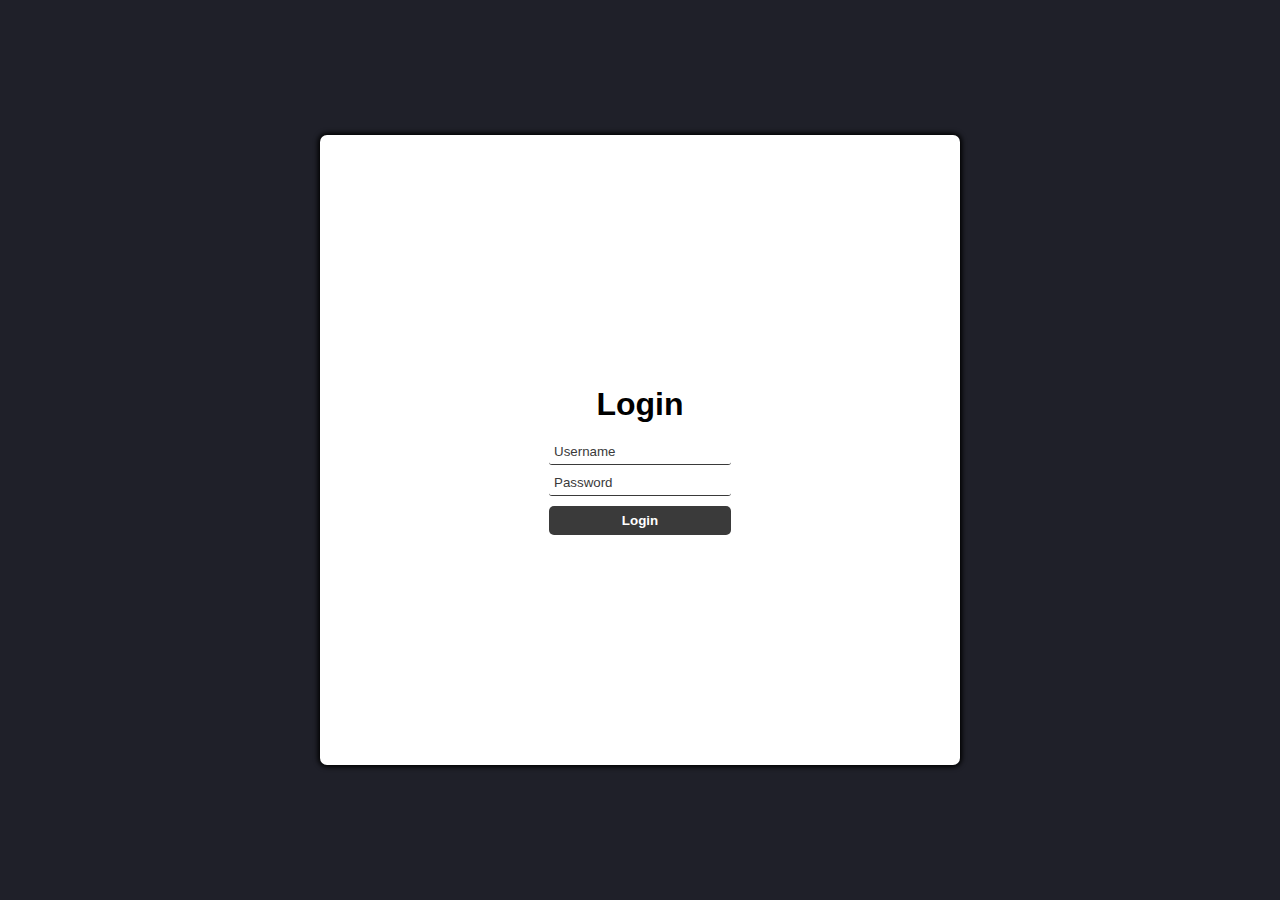
<file: HTML/login.html>
<!--
 Login Page die mit JS dem User erlaubt sich einzuloggen
 @author Stefan Crasninaec, Samuel Steinhart, Eric Fuchs
 @version 11.05.2023
 -->
<!DOCTYPE html>
<html lang="en">
  <head>
    <meta charset="UTF-8" />
    <meta http-equiv="X-UA-Compatible" content="IE=edge" />
    <meta name="viewport" content="width=device-width, initial-scale=1.0" />
    <title>GADGEX | Login</title>
    <link rel="stylesheet" href="../CSS/login.css" />
    <script src="../JS/login-page.js"></script>
    
  </head>

  <body>

    <main id="main-holder">

      <h1 id="login-header">Login</h1>
      <!-- Login Eingaben-->
      <form id="login-form">
        <input type="text" name="username" id="username-field" class="login-form-field" placeholder="Username">
        <input type="password" name="password" id="password-field" class="login-form-field" placeholder="Password">
        <input type="submit" value="Login" id="login-form-submit">
      </form>
      <!-- Error msg falls die Eingabe Falsch ist-
      <div id="login-error-msg-holder">
        <p id="login-error-msg">Invalid username <span id="error-msg-second-line">and/or password</span></p>
      </div>
      <div>
        <a href="../index.html" class="back">Home</a>
      <a href="../HTML/register.html" class="back">Register</a>
      </div>

    </main>
  </body>
</html>
</file>
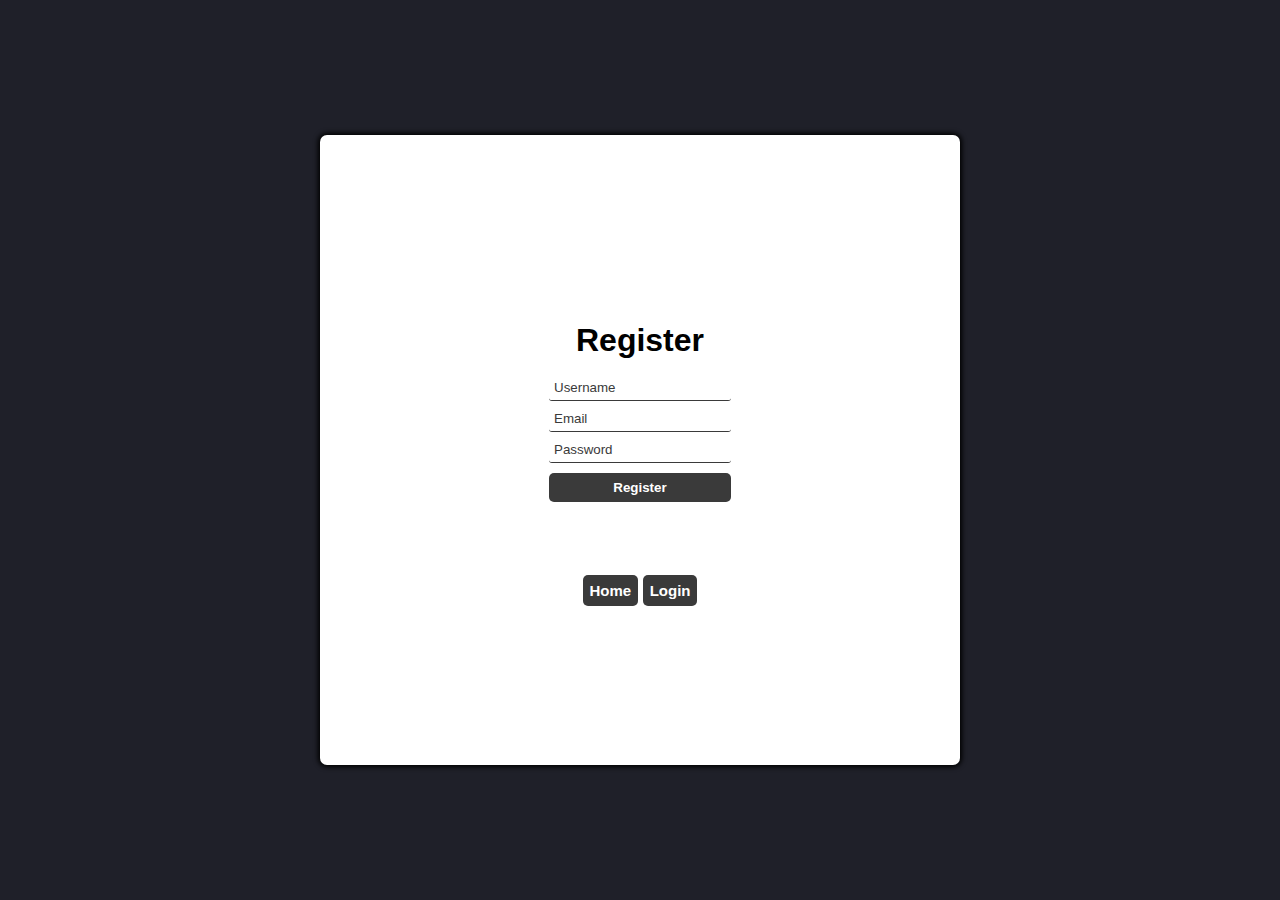
<file: HTML/register.html>
<!--
 Login Page die dem User erlaubt sich zu Registrieren (funktioniert automatisch wegen "Server Problemen" nicht.
 @author Stefan Crasninaec, Samuel Steinhart, Eric Fuchs
 @version 11.05.2023
 -->
<!DOCTYPE html>
<html lang="en">
  <head>
    <meta charset="UTF-8" />
    <meta http-equiv="X-UA-Compatible" content="IE=edge" />
    <meta name="viewport" content="width=device-width, initial-scale=1.0" />
    <title>GADGEX | Register</title>
    <link rel="stylesheet" href="../CSS/login.css" />
  </head>

  <body>
    <main id="main-holder">

      <h1 id="login-header">Register</h1>

      <!-- Registrierungs-Daten -->
      <form id="login-form">
        <input type="text" name="username" id="username-field" class="login-form-field" placeholder="Username">
        <input type="email" name="password" id="email-field" class="login-form-field" placeholder="Email">
        <input type="password" name="password" id="password-field" class="login-form-field" placeholder="Password">
        <input type="submit" value="Register" id="login-form-submit">
      </form>
      <!-- Error Msg die beim Versuch einen Account zu Machen kommt-->
      <div id="login-error-msg-holder">
        <p id="login-error-msg">Server Issue<span id="error-msg-second-line">Please try again later</span></p>
      </div>
      <div>
        <a href="../index.html" class="back">Home</a>
      <a href="../HTML/login.html" class="back">Login</a>
      </div>

    </main>
  </body>
</html>
</file>
<file: CSS/login.css>
html {
    height: 100%;
  }
  
  body {
    height: 100%;
    margin: 0;
    font-family: Arial, Helvetica, sans-serif;
    display: grid;
    justify-items: center;
    align-items: center;

    background-color: #1f2029;
    background-image: url("https://s3-us-west-2.amazonaws.com/s.cdpn.io/1462889/pat-back.svg");
    background-position: center;
    background-repeat: repeat;
    background-size: 4%;
  
  }
  
  #main-holder {
    width: 50%;
    height: 70%;
    display: grid;
    justify-items: center;
    align-content: center;
    background-color: white;
    border-radius: 7px;
    box-shadow: 0px 0px 5px 2px black;
  }
  
  #login-error-msg-holder {
    width: 100%;
    height: 100%;
    display: grid;
    justify-items: center;
    align-items: flex-start;
    padding: 20px;
  }
  
  #login-error-msg {
    width: 23%;
    text-align: center;
    margin: 0;
    padding: 5px;
    font-size: 12px;
    font-weight: bold;
    color: #8a0000;
    border: 1px solid black;
    background-color: #e58f8f;
    opacity: 0;
    transition: opacity 0.3s ease-in-out;
    border-radius: 5px;
  }
  
  #error-msg-second-line {
    display: block;
  }
  
  #login-form {
    align-self: flex-start;
    display: grid;
    justify-items: center;
    align-items: center;
  }
  
  .login-form-field::placeholder {
    color: #3a3a3a;
    transition: 1s;
    
  }

  .login-form-field:hover::placeholder {
    color: #000000;
  }
  
  .login-form-field {
    border: none;
    border-bottom: 1px solid #3a3a3a;
    margin-bottom: 10px;
    border-radius: 3px;
    outline: none;
    padding: 0px 0px 5px 5px;
  }



  #login-form-submit {
    width: 100%;
    padding: 7px;
    border: none;
    border-radius: 5px;
    color: white;
    font-weight: bold;
    background-color: #3a3a3a;
    cursor: pointer;
    outline: none;
    transition: 0.5s;
  }

  #login-form-submit:hover{
    background-color: black;
  }
  
  .back{
    text-align: center;
    font-size: 15px;
    text-decoration: none;
    padding: 7px;
    border: none;
    border-radius: 5px;
    color: white;
    font-weight: bold;
    background-color: #3a3a3a;
    cursor: pointer;
    outline: none;
    transition: 0.5s;
  }

.back:hover{
    background-color: black;
  }
</file>
